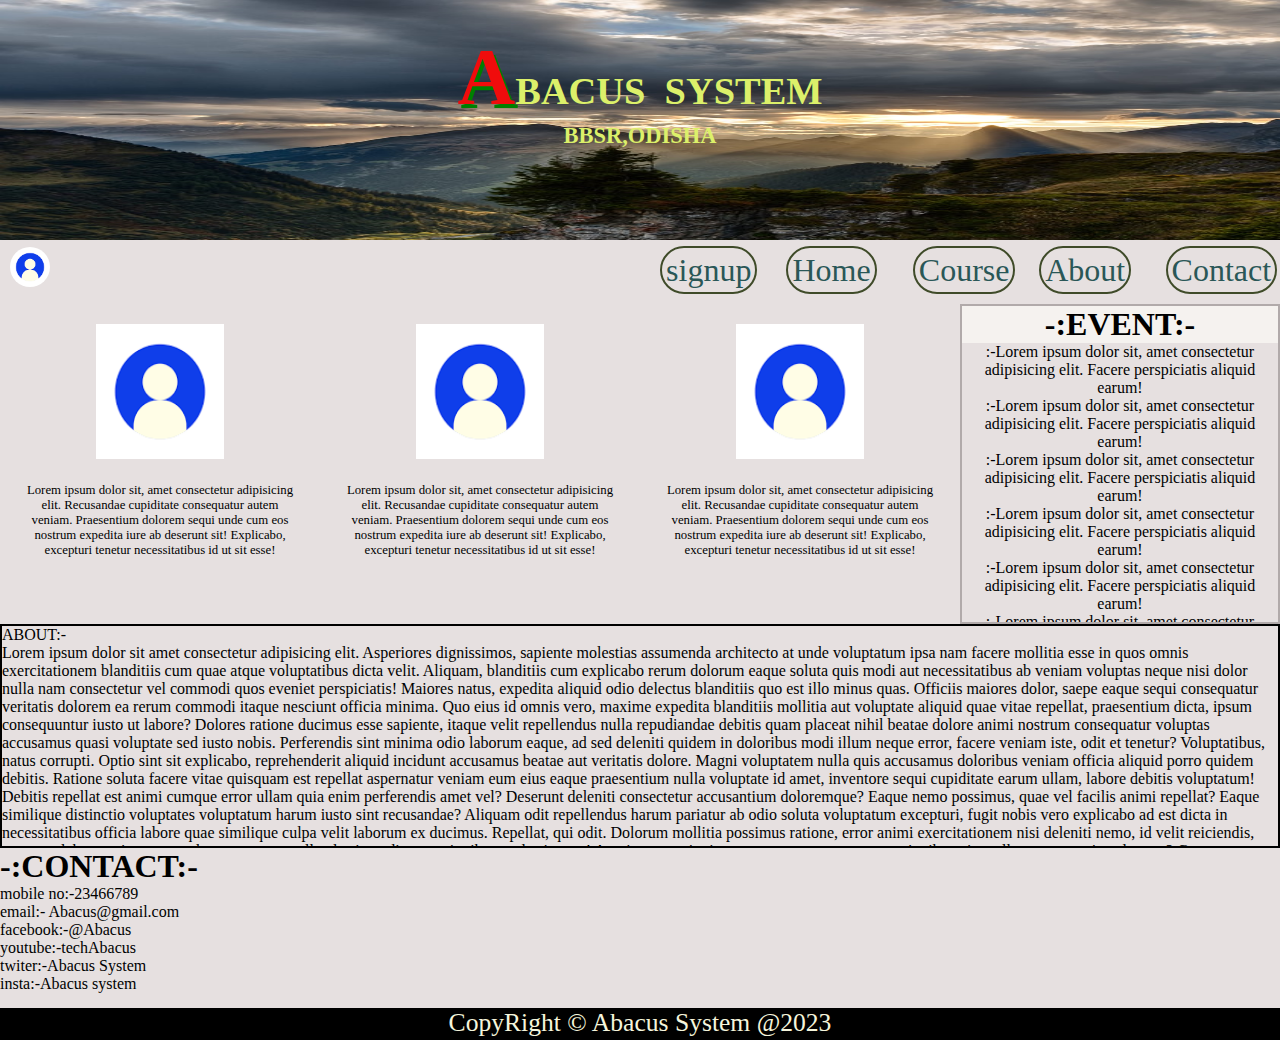
<file: index.html>
<!DOCTYPE html>
<html lang="en">

<head>
    <meta charset="UTF-8">
    <meta http-equiv="X-UA-Compatible" content="IE=edge">
    <meta name="viewport" content="width=device-width, initial-scale=1.0">
    <title>Abacus.org</title>
    <link rel="stylesheet" href="abacuscss.css">
</head>

<body>
    <div class="container">
        <div class="box header">
            <div class="content">
                <h1><span class="first_letter">A</span>BACUS &nbsp;SYSTEM</h1>
                <h3>BBSR,ODISHA</h3>
            </div><!--content end-->

        </div><!--header end-->

        <div class="box navbar">

            <ul>
                <img src="login.png">
                <li><a href="#contact"> Contact</a></li>
                <li><a href="#about">About</a></li>
                <li id="dropdown"><a href="#">Course</a>
                    <div class="submenu">
                        <ul>

                            <li><a href="#"> python</a></li>
                            <li><a href="#"> java</a></li>
                            <li><a href="#"> javascript</a></li>
                            <li><a href="#"> c#</a></li>
                            <li><a href="#"> php</a></li>
                            <li><a href="#"> r</a></li>

                        </ul>
                    </div>
                </li>

                <li><a href="# drop"> Home</a></li>
                <li><a href="loginpage11.html" target="_blank" title="signin">signup</a></li>
            </ul>

        </div><!--navbar end-->

        <div class="box  galery">
            <div class="photop">
                <img src="login.png">
                <p>Lorem ipsum dolor sit, amet consectetur adipisicing elit. Recusandae cupiditate consequatur autem
                    veniam.
                    Praesentium dolorem sequi unde cum eos nostrum expedita iure ab deserunt sit! Explicabo, excepturi
                    tenetur necessitatibus id ut sit esse!</p>
            </div>
            <div class="photop">
                <img src="login.png">
                <p>Lorem ipsum dolor sit, amet consectetur adipisicing elit. Recusandae cupiditate consequatur autem
                    veniam.
                    Praesentium dolorem sequi unde cum eos nostrum expedita iure ab deserunt sit! Explicabo, excepturi
                    tenetur necessitatibus id ut sit esse!</p>
            </div>
            <div class="photop">
                <img src="login.png">
                <p>Lorem ipsum dolor sit, amet consectetur adipisicing elit. Recusandae cupiditate consequatur autem
                    veniam.
                    Praesentium dolorem sequi unde cum eos nostrum expedita iure ab deserunt sit! Explicabo, excepturi
                    tenetur necessitatibus id ut sit esse!</p>
            </div>
            <div class="photop">
                <img src="login.png">
                <p>Lorem ipsum dolor sit, amet consectetur adipisicing elit. Recusandae cupiditate consequatur autem
                    veniam.
                    Praesentium dolorem sequi unde cum eos nostrum expedita iure ab deserunt sit! Explicabo, excepturi
                    tenetur necessitatibus id ut sit esse!</p>
            </div>
            <div class="photop">
                <img src="login.png">
                <p>Lorem ipsum dolor sit, amet consectetur adipisicing elit. Recusandae cupiditate consequatur autem
                    veniam.
                    Praesentium dolorem sequi unde cum eos nostrum expedita iure ab deserunt sit! Explicabo, excepturi
                    tenetur necessitatibus id ut sit esse!</p>
            </div>

            <div class="photop">
                <img src="login.png">
                <p>Lorem ipsum dolor sit, amet consectetur adipisicing elit. Recusandae cupiditate consequatur autem
                    veniam.
                    Praesentium dolorem sequi unde cum eos nostrum expedita iure ab deserunt sit! Explicabo, excepturi
                    tenetur necessitatibus id ut sit esse!</p>
            </div>

            <div class="photop">
                <img src="login.png">
                <p>Lorem ipsum dolor sit, amet consectetur adipisicing elit. Recusandae cupiditate consequatur autem
                    veniam.
                    Praesentium dolorem sequi unde cum eos nostrum expedita iure ab deserunt sit! Explicabo, excepturi
                    tenetur necessitatibus id ut sit esse!</p>
            </div>

            <div class="photop">
                <img src="login.png">
                <p>Lorem ipsum dolor sit, amet consectetur adipisicing elit. Recusandae cupiditate consequatur autem
                    veniam.
                    Praesentium dolorem sequi unde cum eos nostrum expedita iure ab deserunt sit! Explicabo, excepturi
                    tenetur necessitatibus id ut sit esse!</p>
            </div>

            <div class="photop">
                <img src="login.png">
                <p>Lorem ipsum dolor sit, amet consectetur adipisicing elit. Recusandae cupiditate consequatur autem
                    veniam.
                    Praesentium dolorem sequi unde cum eos nostrum expedita iure ab deserunt sit! Explicabo, excepturi
                    tenetur necessitatibus id ut sit esse!</p>
            </div>

        </div><!--galery end-->
        <div class="box  event">
            <div class="eve">
                <h1>-:EVENT:-</h1>
            </div>
            <div class="eve1">
                <p>:-Lorem ipsum dolor sit, amet consectetur adipisicing elit. Facere perspiciatis aliquid earum!</p>
                <p>:-Lorem ipsum dolor sit, amet consectetur adipisicing elit. Facere perspiciatis aliquid earum!</p>
                <p>:-Lorem ipsum dolor sit, amet consectetur adipisicing elit. Facere perspiciatis aliquid earum!</p>
                <p>:-Lorem ipsum dolor sit, amet consectetur adipisicing elit. Facere perspiciatis aliquid earum!</p>
                <p>:-Lorem ipsum dolor sit, amet consectetur adipisicing elit. Facere perspiciatis aliquid earum!</p>
                <p>:-Lorem ipsum dolor sit, amet consectetur adipisicing elit. Facere perspiciatis aliquid earum!</p>
                <p>:-Lorem ipsum dolor sit, amet consectetur adipisicing elit. Facere perspiciatis aliquid earum!</p>
                <p>:-Lorem ipsum dolor sit, amet consectetur adipisicing elit. Facere perspiciatis aliquid earum!</p>
                <p>:-Lorem ipsum dolor sit, amet consectetur adipisicing elit. Facere perspiciatis aliquid earum!</p>
                <p>:-Lorem ipsum dolor sit, amet consectetur adipisicing elit. Facere perspiciatis aliquid earum!</p>
                <p>:-Lorem ipsum dolor sit, amet consectetur adipisicing elit. Facere perspiciatis aliquid earum!</p>
                <p>:-Lorem ipsum dolor sit, amet consectetur adipisicing elit. Facere perspiciatis aliquid earum!</p>
                <p>:-Lorem ipsum dolor sit, amet consectetur adipisicing elit. Facere perspiciatis aliquid earum!</p>
                <p>:-Lorem ipsum dolor sit, amet consectetur adipisicing elit. Facere perspiciatis aliquid earum!</p>
                <p>:-Lorem ipsum dolor sit, amet consectetur adipisicing elit. Facere perspiciatis aliquid earum!</p>
                <p>:-Lorem ipsum dolor sit, amet consectetur adipisicing elit. Facere perspiciatis aliquid earum!</p>
                <p>:-Lorem ipsum dolor sit, amet consectetur adipisicing elit. Facere perspiciatis aliquid earum!</p>
                <p>:-Lorem ipsum dolor sit, amet consectetur adipisicing elit. Facere perspiciatis aliquid earum!</p>
                <p>:-Lorem ipsum dolor sit, amet consectetur adipisicing elit. Facere perspiciatis aliquid earum!</p>
                <p>:-Lorem ipsum dolor sit, amet consectetur adipisicing elit. Facere perspiciatis aliquid earum!</p>
                <p>:-Lorem ipsum dolor sit, amet consectetur adipisicing elit. Facere perspiciatis aliquid earum!</p>
                <p>:-Lorem ipsum dolor sit, amet consectetur adipisicing elit. Facere perspiciatis aliquid earum!</p>
                <p>:-Lorem ipsum dolor sit, amet consectetur adipisicing elit. Facere perspiciatis aliquid earum!</p>
                <p>:-Lorem ipsum dolor sit, amet consectetur adipisicing elit. Facere perspiciatis aliquid earum!</p>

            </div>
        </div><!--event end-->
        <div class="box  about">
            <a name="about">
                <p>ABOUT:-</p>
            </a>
            <p>Lorem ipsum dolor sit amet consectetur adipisicing elit. Asperiores dignissimos, sapiente molestias
                assumenda architecto at unde voluptatum ipsa nam facere mollitia esse in quos omnis exercitationem
                blanditiis cum quae atque voluptatibus dicta velit. Aliquam, blanditiis cum explicabo rerum dolorum
                eaque soluta quis modi aut necessitatibus ab veniam voluptas neque nisi dolor nulla nam consectetur vel
                commodi quos eveniet perspiciatis! Maiores natus, expedita aliquid odio delectus blanditiis quo est illo
                minus quas. Officiis maiores dolor, saepe eaque sequi consequatur veritatis dolorem ea rerum commodi
                itaque nesciunt officia minima. Quo eius id omnis vero, maxime expedita blanditiis mollitia aut
                voluptate aliquid quae vitae repellat, praesentium dicta, ipsum consequuntur iusto ut labore? Dolores
                ratione ducimus esse sapiente, itaque velit repellendus nulla repudiandae debitis quam placeat nihil
                beatae dolore animi nostrum consequatur voluptas accusamus quasi voluptate sed iusto nobis. Perferendis
                sint minima odio laborum eaque, ad sed deleniti quidem in doloribus modi illum neque error, facere
                veniam iste, odit et tenetur? Voluptatibus, natus corrupti. Optio sint sit explicabo, reprehenderit
                aliquid incidunt accusamus beatae aut veritatis dolore. Magni voluptatem nulla quis accusamus doloribus
                veniam officia aliquid porro quidem debitis. Ratione soluta facere vitae quisquam est repellat
                aspernatur veniam eum eius eaque praesentium nulla voluptate id amet, inventore sequi cupiditate earum
                ullam, labore debitis voluptatum! Debitis repellat est animi cumque error ullam quia enim perferendis
                amet vel? Deserunt deleniti consectetur accusantium doloremque? Eaque nemo possimus, quae vel facilis
                animi repellat? Eaque similique distinctio voluptates voluptatum harum iusto sint recusandae? Aliquam
                odit repellendus harum pariatur ab odio soluta voluptatum excepturi, fugit nobis vero explicabo ad est
                dicta in necessitatibus officia labore quae similique culpa velit laborum ex ducimus. Repellat, qui
                odit. Dolorum mollitia possimus ratione, error animi exercitationem nisi deleniti nemo, id velit
                reiciendis, magnam labore quia assumenda quaerat et repellendus impedit necessitatibus molestiae aut!
                Aperiam exercitationem tempora tempore necessitatibus vitae ullam at corporis voluptate? Consequuntur
                maiores officia laudantium veritatis eaque rerum sit consectetur assumenda deleniti quo iste error animi
                nihil harum delectus molestias, voluptatibus vel explicabo quaerat. Necessitatibus, odio?</p>
        </div><!--about end-->
        <div class="box  contact">
            <a name="contact">
                <h1>-:CONTACT:-</h1>
            </a>
            <p>                      mobile no:-23466789<br>
                    email:- Abacus@gmail.com<br>
                    facebook:-@Abacus<br>
                     youtube:-techAbacus<br>
                     twiter:-Abacus System <br>
                     insta:-Abacus system
              </p>

        </div><!--contact end-->
        <div class="box  footer">
            <p>CopyRight &copy; Abacus System @2023</p>
        </div><!--footer end-->

    </div><!--container end-->
</body>

</html>
</file>
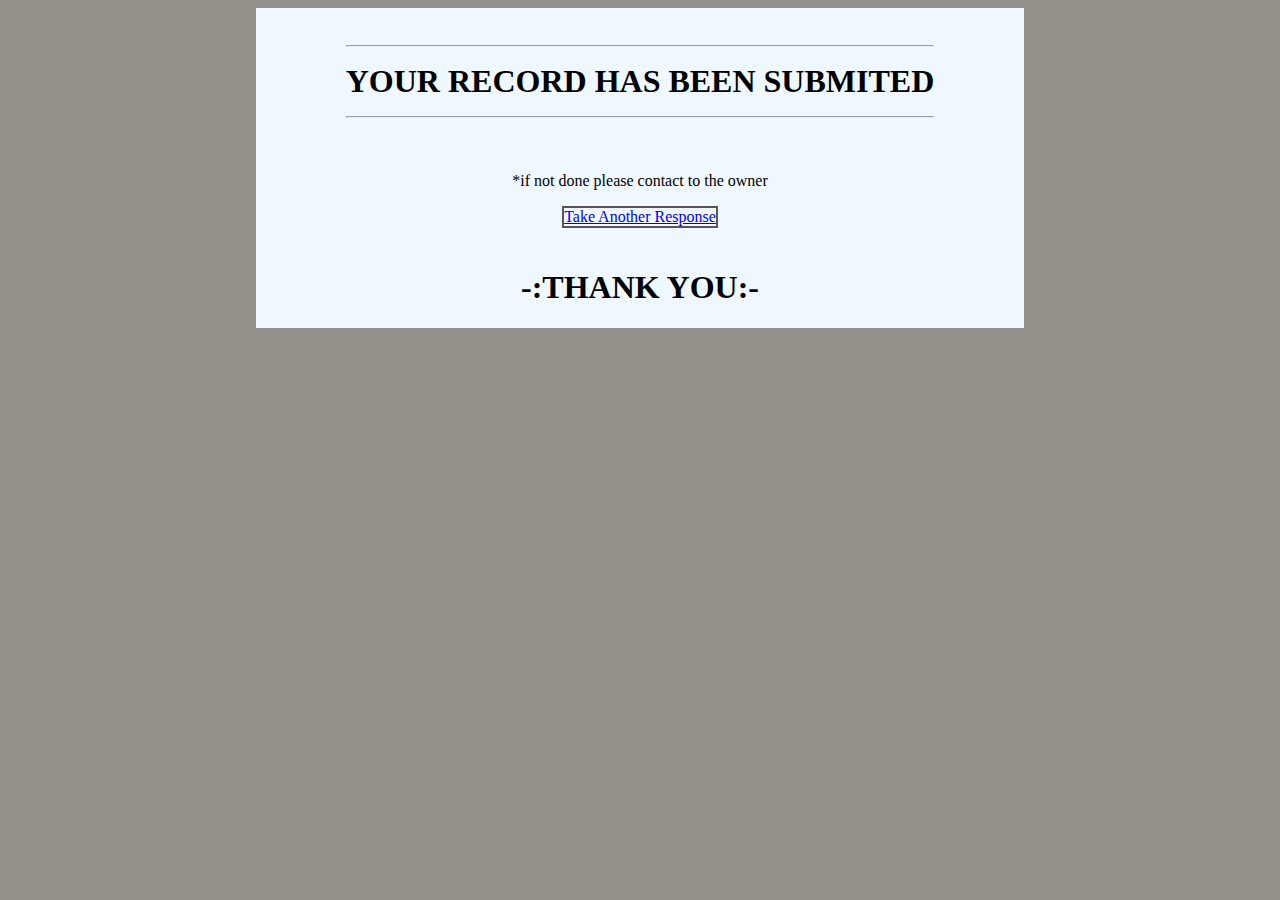
<file: recordsubmited.html>
<!DOCTYPE html>
<html lang="en">
<head>
    <meta charset="UTF-8">
    <meta http-equiv="X-UA-Compatible" content="IE=edge">
    <meta name="viewport" content="width=device-width, initial-scale=1.0">
    <title>Document</title>
    <style>
        body
        {
             background-color: rgb(146, 144, 136);
        }
        .main
        {
             display: flex;
             justify-content: center;
             flex-direction: column;
             align-items: center;
        }
        .res
        {
            background-color: aliceblue;
           width: 60vw;
             display: flex;
             justify-content: center;
             align-items: center;
             flex-direction: column;
          
            
        }
        .a{
                 position: relative;
                  margin-top: 0px;
                  margin-bottom: 20px;
                  border: 2px solid rgb(90, 84, 84);
        }
       
    </style>
</head>
<body>
    <div class="main">
      <div class="res">
         <h1><hr>YOUR RECORD HAS BEEN SUBMITED<hr></h1>
       <p> *if not done please contact to the owner</p>
        <div class="a"><a  id="a"href="registration.html" target="0">Take Another Response</a></div>
        <h1>-:THANK YOU:-</h1>
    </div>
    </div>
        
</body>
</html>
</file>
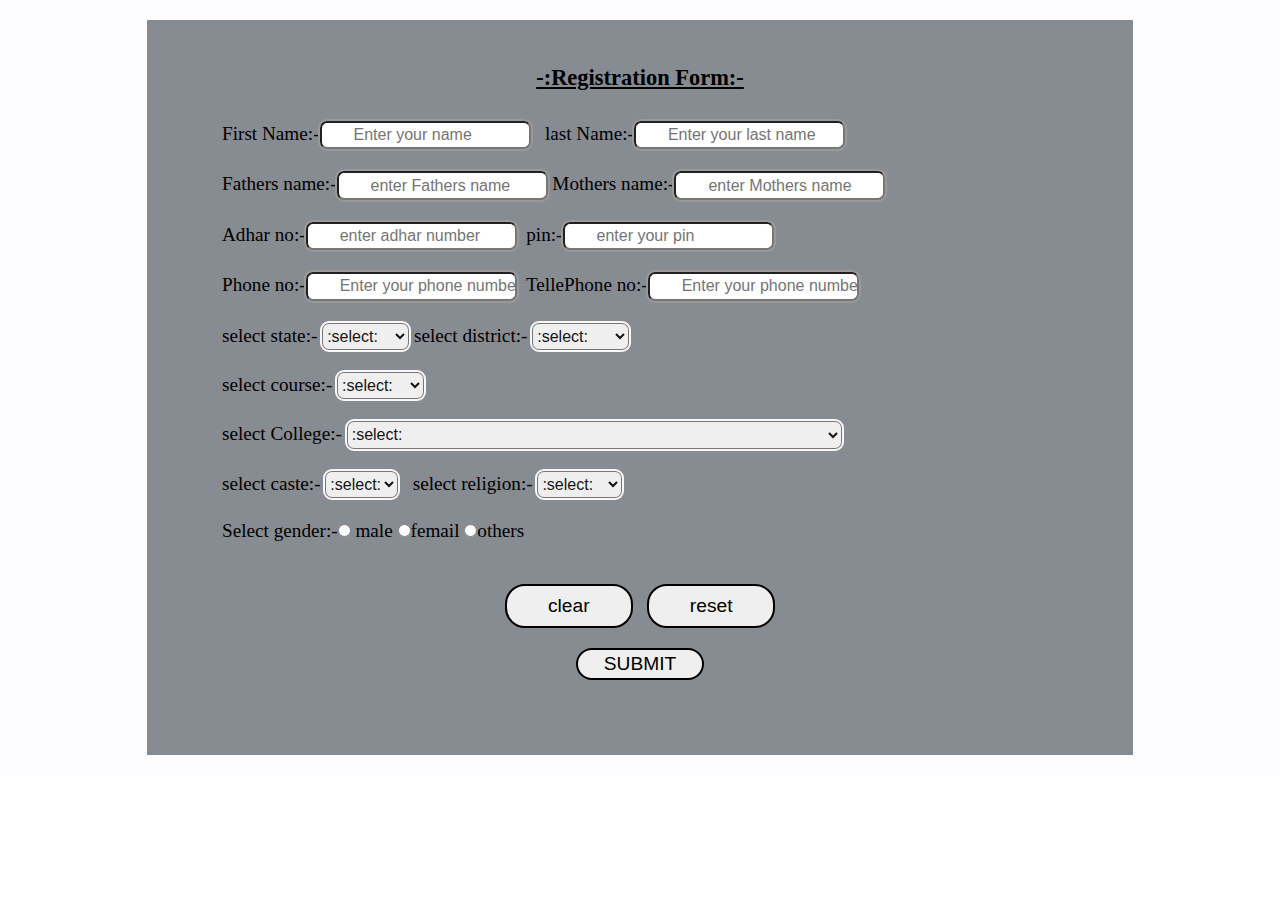
<file: registration.html>
<!doctype html>
<html>

<head>
  <titel></titel>
</head>
<link rel="stylesheet" type="text/css" href="registration.css">

<body>
  <header>
    <!-- <marquee>ABACUS SYSTEM</marquee> -->
    <div class="total">
      <div class="container">
        <h3 class="main heading"><u><big>
              <center>-:Registration Form:-</u></h3>


        <form class="formclass" onsubmit=" return sub()" requird >

          <div class="field input">
            <div class="input-div">

              First Name:-<input type="text" id="name" class="form-control-input" placeholder="Enter your name" required >&nbsp;&nbsp;
              last Name:-<input type="text" class="form-control-input" placeholder="Enter your last name" required> <br><br>
              Fathers name:-<input type="text" class="form-control-input" placeholder="enter Fathers name" required>
              Mothers name:-<input type="text" class="form-control-input" placeholder="enter Mothers name"
              required ><br><br>
              Adhar no:-<input type="text" class="form-control-input" placeholder="enter adhar number"required >&nbsp
              pin:-<input type="text" class="form-control-input" placeholder="enter your pin" required><br><br>
              Phone no:-<input type="text" class="form-control-input" placeholder="Enter your phone number"
              required >&nbsp;
              TellePhone no:-<input type="text" class="form-control-input" placeholder="Enter your phone number"
              required><br><br>

            </div>
          </div>
          <label for="State"> select state:-</label>
          <select name="state" id="State">
            <option value="SELECT">:select:</option>
            <option value="odisha">odisha</option>
            <option value="punjab">punjab </option>
            <option value="chatisgar">chatisgar</option>
            <option value="bihar">bihar</option>
            <option value="rayepur">rayepur</option>
            <option value="delhi">delhi</option>
            <option value="jaye pur">jaye pur</option>&nbsp
          </select>
          <label for="district"> select district:-</label>

          <select name="district" id="district">
            <option value="SELECT">:select:</option>
            <option value="khordha">khordha</option>
            <option value="cuttack">cuttack </option>
            <option value="Dhenkanal">dhenkanal</option>
            <option value="sambalpur">sambalpur</option>
            <option value="angul">angul</option>
          </select><br><br>
          <label for="course"> select course:-</label>

          <select name="course" id="course">
            <option value="SELECT">:select:</option>
            <option value="B-Tech">B-Tech</option>
            <option value="M-Tech">M-Tech</option>
            <option value="Deploma">Deploma</option>
            <option value="MCA">MCA</option>
            <option value="MBA">MBA</option>
          </select> <br><br>

          <div class="clg">
            <label for="college"> select College:-</label>
            <select name="college" id="college">
              <option value="SELECT">:select:</option>
              <option value="REC(Rajdhani engineering college Mancheswar[BBSR-1])">REC(Rajdhani engineering college
                Mancheswar[BBSR-1])</option>
              <option value="SOA(Sikhya O Anusandhan )">SOA(Sikhya O Anusandhan BBSR)</option>
              <option value="RITE(Radhakrishna institute of technology and engineering)">RITE(Radhakrishna institute of
                technology and engineering BBSR)</option>
              <option value="CGU(Civiraman global univercity)">CGU(Civiraman global univercity BBSR)</option>
              <option value="GIET(Gandhi institute of engineering and technology)">GIET(Gandhi institute of engineering
                and technology BBSR)</option>
            </select> <br><br>
          </div>
          <label for="caste"> select caste:-</label>

          <select name="caste" id="caste" required>
            <option value="SELECT">:select:</option>
            <option value="OBC">OBC</option>
            <option value="SC">SC</option>
            <option value="ST">ST</option>
            <option value="EWS">EWS</option>
          </select>
          &nbsp;
          <label for="religion"> select religion:-</label>

          <select name="religion" id="riligion">
            <option value="SELECT">:select:</option>
            <option value="HINDU">HINDU</option>
            <option value="MUSLIM">MUSLIM</option>
            <option value="SIKH">SIKH</option>
            <option value="BIBEL">BIBEL</option>
          </select><br><br>
          Select gender:-<input type="radio" Name="gender"> male
          <input type="radio" Name="gender">femail
          <input type="radio" Name="gender">others<br><br>
          <div class="btn">
            <div class="btn1">
              <button type="clear" value="clear">clear</button>&nbsp&nbsp&nbsp
              <button type="reset" value="reset">reset</button><br><br>

            </div>
            <button type="submit" class="submit"  value="submit">SUBMIT</button>
          </div>
        </form>
      </div>
    </div>
  </header>
</body>
<script src="regd.js"></script>
</html>
</file>
<file: abacuscss.css>
* {
    margin: 0;
    padding: 0;
}

body {
    background-color: rgb(134, 159, 160);
 max-width: 100%;

}

.container {
    height: 100%;
    width: 100%;
    display: grid;
    grid-template-columns: repeat(4, 1fr);
    grid-template-rows: 15rem 4rem 20rem 14rem 10rem 2rem;
    grid-template-areas: "header header header header"
        "navbar navbar navbar navbar"
        "galery galery galery event "
        "about about about about"
        "contact contact contact contact "
        "footer footer footer footer";
  

}

.box {
    background-color: rgb(230, 224, 224);
}

.header {
    grid-area: header;
    display: flex;
    justify-content: center;
    align-items: center;
    background-repeat: no-repeat;
    color: rgb(220, 240, 106);
    font-size: 1.5vw;
    /* background: linear-gradient(rgb(100, 200, 97), rgb(15, 15, 150));  */
    background-image: url("1.jpg");
    /* background-size: cover; */
     background-size: 1520px 250px;
  

}



.content h1,h3{
   
    text-align: center;
    position: relative;
     top: -30px;
} 
.first_letter {
    color: rgb(240, 12, 12);
    text-shadow: 3px 4px green;
    font-size: 5rem;
}


.navbar {
    grid-area: navbar;
    top: 0;
    position: sticky;
    z-index: 2;

}

/* .navbar>ul {
    background-color: rgb(174, 230, 119);
    height: 100%;


} */

.navbar>ul>li {

    display: inline-block;
    margin: 8px;
    padding: 4px;
    float: right;
    max-width: 100%;
    width: 8vw;
    /* position: relative; */


}

.navbar>ul>li>a {

    padding: 4px;
    text-decoration: none;
    color: rgb(42, 87, 87);
    font-size: 2.5vw;
    border: 2px solid rgb(63, 75, 41);
    border-radius: 30px;


}

.navbar>ul>li>a:hover {
    background-color: aquamarine;
    color: black;
    transition: 0.3s;
}

.submenu {
    display: none;
}

.submenu>ul {
    background-color: rgb(43, 43, 54);
  
    max-height: 100%;
    max-width: 100%;
  position: relative;
   margin-top: 7px;
    

}

.submenu>ul>li {
    list-style: none;
     padding: 10px;
     
}

.submenu>ul>li:hover {

    border: 2px solid black;
     max-width:100%;
    background-color: rgb(92, 228, 92);
    border-radius: 20px;
    

}

.submenu>ul>li>a {
    text-decoration: none;
    color: black;
    margin: 10px;

}


.submenu>ul>li>a:hover {

    color: rgb(32, 34, 34);
    transition: 0.1s;

}

.submenu>ul>li>a:focus {

    color: rgb(240, 217, 14);
    transition: 0.1s;

}

.submenu>ul>li>a:link {

    color: rgb(245, 10, 194);
    transition: 0.1s;

}

.submenu>ul>li>a:active {

    color: rgb(117, 7, 12);
    transition: 0.1s;

}

.submenu>ul>li>a:visited {

    color: rgb(69, 119, 119);
    transition: 0.1s;

}

.navbar #dropdown:hover .submenu {
    display: block;

}



ul img {
    position: relative;
    left: 10px;
    float: left;
    max-width: 6%;
    border: 3px;
    margin-top: 7px;
    border-radius: 100%;
    height: 40px;
}


.galery {
    display: grid;
    grid-template-columns: repeat(3, 1fr);
    overflow: auto;
    grid-area: galery;
     /* border: 2px solid rgb(247, 247, 52); */
}

.photop {
    height: 300px;
    padding: 20px;
    /* border: 2px solid lightgray; */
    text-align: center;
}
.photop img {
    width: 10vw;
    height: 15vh;
}

.photop p {
    margin-top: 20px;
    font-size: 1vw;
}

.event {
     text-align: center;
        border: 2px solid rgb(177, 170, 170);
     overflow: auto;
     
}
.event .eve{
     /* border: 2px solid yellow; */
     background-color: rgb(245, 242, 239);
     top:0;
     position: sticky;
   
}


.about {
    grid-area: about;
    overflow: auto;
     border: 2px solid black; 
}


.contact {
    grid-area: contact;
}

.contact pre {
    font-size: 1.3vw;


}


.footer {
    text-align: center;
    font-size: 2vw;
    background-color: black;
    color: beige;
    grid-area: footer;
}

@media only screen and (max-width:800px) {
    .container {
        grid-template-columns: 1fr;
        grid-template-rows: 8rem 3rem 15rem 15rem 20rem 20rem 4rem;
        grid-template-areas: 
        "header"
            "navbar"
            "galery"
            "event"
            "about"
            "contact "
            "footer"
    }
    
}

@media only screen and (max-width:1350px) {


    .course

        {
        position: fixed;
    }
    .submenu
    {
        position: relative;
    }
    .submenu>ul {
        background-color: rgb(240, 240, 241);
        max-height:30vh;
        max-width: 40vw;
        position: absolute;
      
         overflow: none;
       
    
    }

}
</file>
<file: registration.css>
*{
    margin :0;
    padding: 0;
}

.total
{
    display: flex;
     flex-wrap: wrap;
     justify-content:center;
     max-width: 100%;
}
.container
{
    width: 70%;
    
   margin: 20px;
    padding: 45px 45px;
   
    background-color: rgb(135, 139, 146);
     
}

.formclass
{
    margin: 30px;

}
header{
    background-color: rgb(253, 253, 255);
    max-height:100%;
    background-size: cover;
 
}

/* .field input{
    display: flex;
    flex-wrap: wrap; 
   gap: 0.3rem;
} */
.form-control-input {
    font-size: 1rem;
    padding: 0.2rem 0px;
    text-indent: 2rem;
    border: 1;
    outline: 2px solid #999;
    border-radius: 7px;
   
    color: #999;
  }
  /* .input-div {
    margin-bottom: 1rem;
  } */

  select
  {
    font-size: 1rem;padding: 0.2rem 0px;
   
    border: 1;
    outline: 2px solid #f8f6f6;
    border-radius: 7px;
   
    color: #141414;
  }
.clg select{
        max-width:100% ;
}
.btn
{
     display: flex;
     flex-direction: column;
     justify-content: center;
      align-items: center;

     /* border: 2px solid red; */
}
.btn1
{
    display: flex;
    justify-content:center;
     /* border: 2px solid black; */
     width: 50vw;
     margin: 10px;
     padding: 10px;
    
}
button
{
     font-size: 1em;
    border: 2px solid black;
    border-radius: 20px;
    width: 10vw;
    padding: 3px;
     
}
button:hover
{
    color: black;
    background-color: darkkhaki;
}
@media  (max-width:900px) {
    button
{
     font-size: 1em;
    border: 2px solid black;
    border-radius: 20px;
    width: 20vw;
    padding: 3px;
     
}
button:hover
{
    color: rgb(27, 17, 172);
    background-color: darkkhaki;
}
}
 
@media  (max-width:400px) {
    button
{
     font-size: 1em;
    border: 2px solid black;
    border-radius: 20px;
    width: 30vw;
    padding: 3px;
     
}
button:hover
{
    color: rgb(11, 247, 247);
    background-color: darkkhaki;
}
}
</file>
